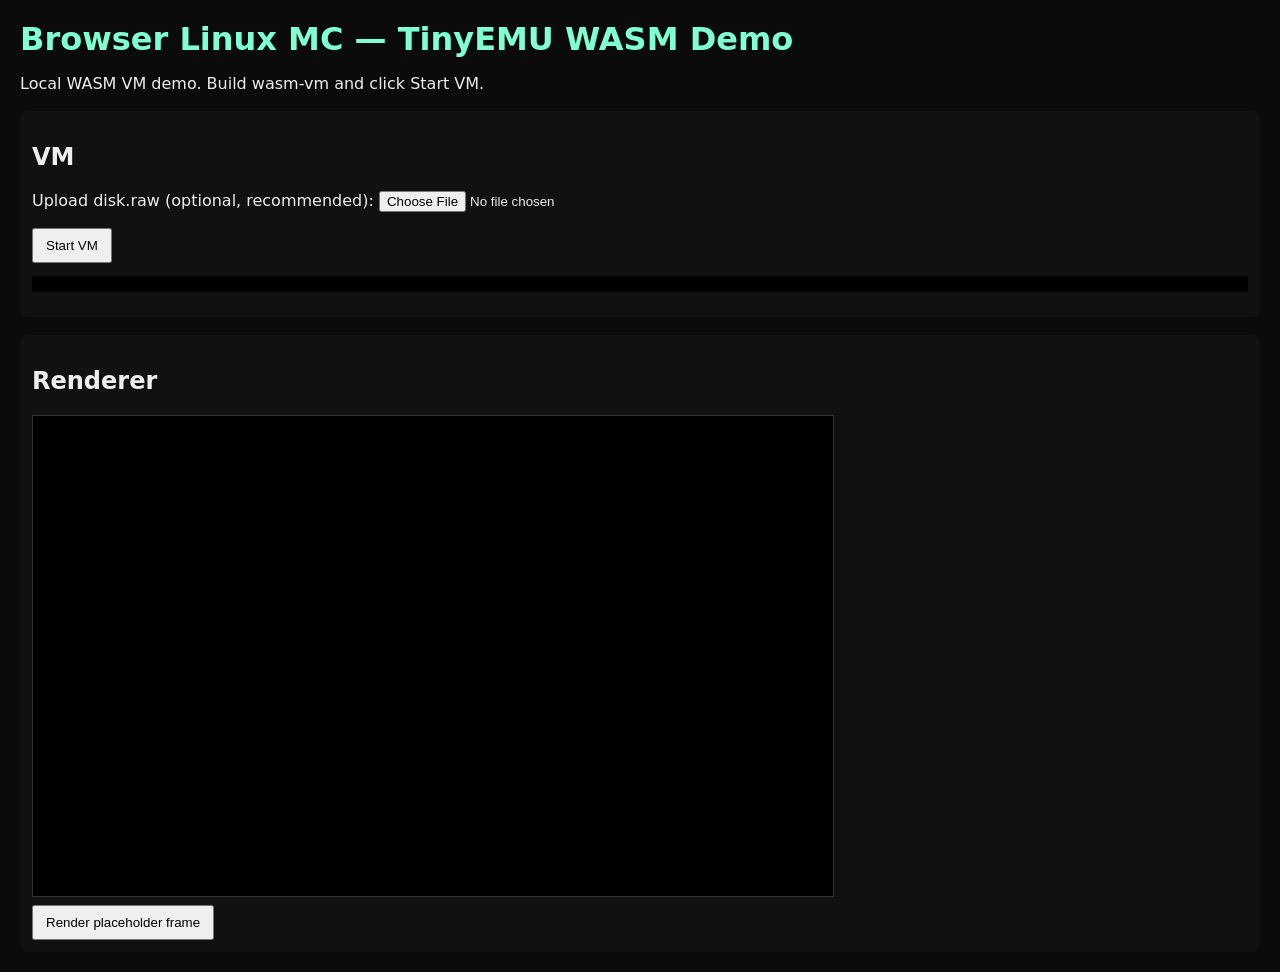
<file: docs/index.html>
<!doctype html>
<html lang="en">
<head>
  <meta charset="utf-8" />
  <meta name="viewport" content="width=device-width,initial-scale=1" />
  <title>Browser Linux MC — TinyEMU WASM Demo</title>
  <link rel="stylesheet" href="style.css" />
</head>
<body>
  <header>
    <h1>Browser Linux MC — TinyEMU WASM Demo</h1>
    <p>Local WASM VM demo. Build wasm-vm and click Start VM.</p>
  </header>

  <main>
    <section id="vm">
      <h2>VM</h2>

      <!-- Upload control added (nonworking part replaced) -->
      <label for="disk-upload">Upload disk.raw (optional, recommended):</label>
      <input id="disk-upload" type="file" accept=".raw,.img" />

      <div style="margin-top:8px;">
        <button id="start-vm">Start VM</button>
      </div>

      <pre id="vm-output"></pre>
    </section>

    <section id="renderer">
      <h2>Renderer</h2>
      <canvas id="screen" width="800" height="480"></canvas>
      <button id="render">Render placeholder frame</button>
    </section>
  </main>

  <script type="module" src="app.js"></script>
</body>
</html>
</file>
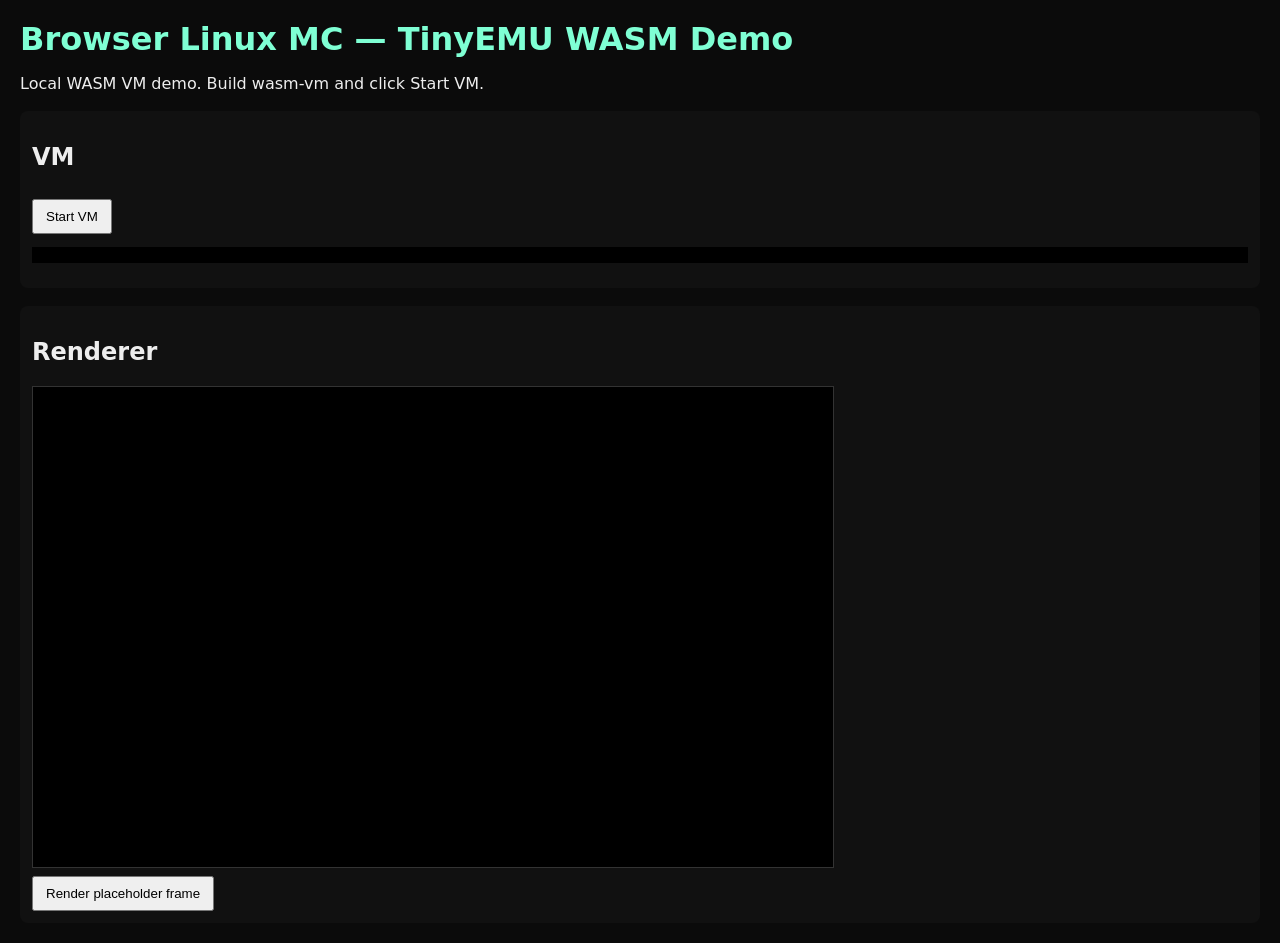
<file: web/index.html>
<!doctype html>
<html lang="en">
<head>
  <meta charset="utf-8" />
  <meta name="viewport" content="width=device-width,initial-scale=1" />
  <title>Browser Linux MC — TinyEMU WASM Demo</title>
  <link rel="stylesheet" href="style.css" />
</head>
<body>
  <header>
    <h1>Browser Linux MC — TinyEMU WASM Demo</h1>
    <p>Local WASM VM demo. Build wasm-vm and click Start VM.</p>
  </header>

  <main>
    <section id="vm">
      <h2>VM</h2>
      <button id="start-vm">Start VM</button>
      <pre id="vm-output"></pre>
    </section>

    <section id="renderer">
      <h2>Renderer</h2>
      <canvas id="screen" width="800" height="480"></canvas>
      <button id="render">Render placeholder frame</button>
    </section>
  </main>

  <script type="module" src="app.js"></script>
</body>
</html>
</file>
<file: docs/style.css>
body { font-family: system-ui, -apple-system, "Segoe UI", Roboto, sans-serif; margin: 20px; color: #eee; background: #0b0b0b; }
header h1 { margin: 0 0 6px 0; color: #7fffd4; }
section { margin-top: 18px; padding: 12px; background: #111; border-radius: 8px; }
button { padding: 8px 12px; margin-top: 8px; }
pre { background: #000; padding: 8px; color: #0f0; max-height: 200px; overflow: auto; }
canvas { border: 1px solid #333; display: block; margin-top: 8px; background: #000; }
</file>
<file: web/style.css>
body { font-family: system-ui, -apple-system, "Segoe UI", Roboto, sans-serif; margin: 20px; color: #eee; background: #0b0b0b; }
header h1 { margin: 0 0 6px 0; color: #7fffd4; }
section { margin-top: 18px; padding: 12px; background: #111; border-radius: 8px; }
button { padding: 8px 12px; margin-top: 8px; }
pre { background: #000; padding: 8px; color: #0f0; max-height: 200px; overflow: auto; }
canvas { border: 1px solid #333; display: block; margin-top: 8px; background: #000; }
</file>
